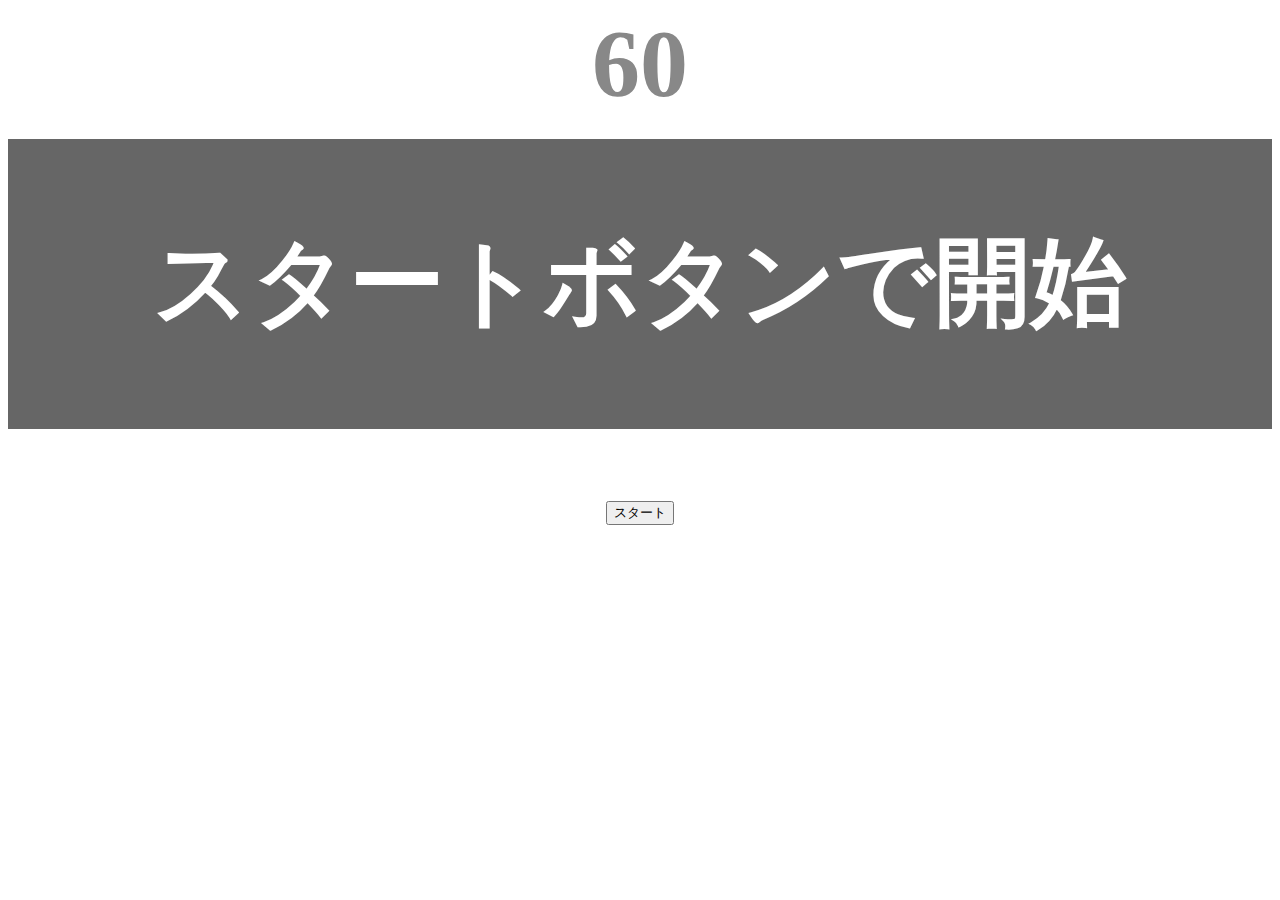
<file: kadai_001/index.html>
<!DOCTYPE html>
<html lang="ja">
<head>
 <title>タイピングゲーム</title>
 <meta charset="UTF-8">
 <meta name="description" content="【JavaScript応用編】簡易的なタイピングゲームです。">
 <meta name="viewport" content="width=device-width, initial-scale=1.0">
<link rel="stylesheet" href="style.css">
</head>
<body>
    <p id="count" class="count">60</p>
    <div id="wrap" class="wrap">
        <span id="typed" class="typed"></span><span id="untyped"></span>
    </div>
    <button id="start">スタート</button>
    <p id="typecount" class="typecount">0</p>
    <script type="text/javascript" src="main.js"></script>

</body>
</html>
</file>
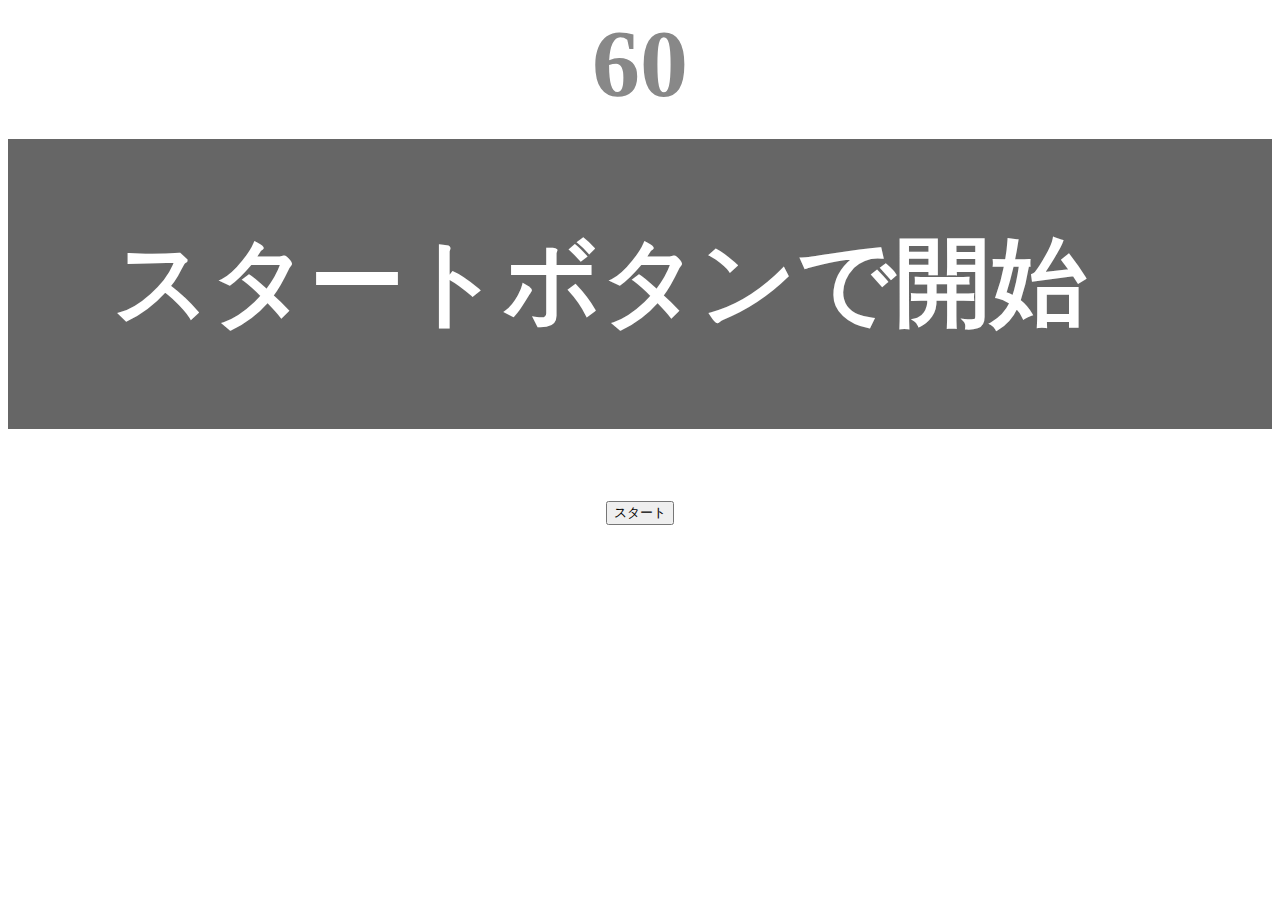
<file: kadai_002/index.html>
<!DOCTYPE html>
<html lang="ja">
<head>
 <title>タイピングゲーム</title>
 <meta charset="UTF-8">
 <meta name="description" content="【JavaScript応用編】簡易的なタイピングゲームです。">
 <meta name="viewport" content="width=device-width, initial-scale=1.0">
<link rel="stylesheet" href="style.css">
</head>
<body>
    <p id="count" class="count">60</p>
    <div id="wrap" class="wrap">
        <span id="typed" class="typed"></span><span id="untyped"></span>
        <span id="timeoutMessage" class="timeoutMessage"></span>
    </div>
    <button id="start">スタート</button>
    <p id="typecount" class="typecount">0</p>
    <script type="text/javascript" src="main.js"></script>

</body>
</html>
</file>
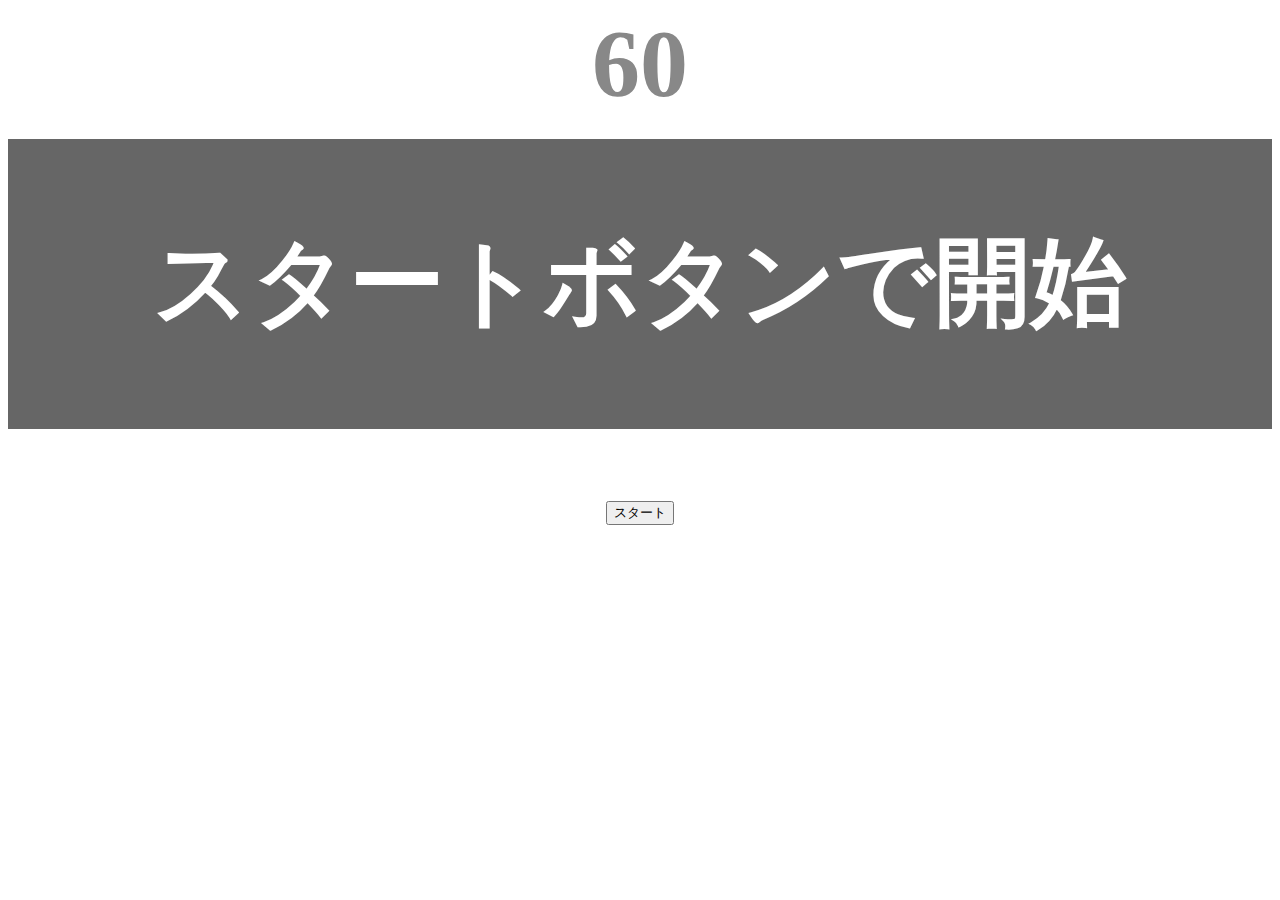
<file: kadai_tutorial_output/index.html>
<!DOCTYPE html>
<html lang="ja">
<head>
 <title>タイピングゲーム</title>
 <meta charset="UTF-8">
 <meta name="description" content="【JavaScript応用編】簡易的なタイピングゲームです。">
 <meta name="viewport" content="width=device-width, initial-scale=1.0">
<link rel="stylesheet" href="style.css">
</head>
<body>
    <p id="count" class="count">60</p>
    <div id="wrap" class="wrap">
        <span id="typed" class="typed"></span><span id="untyped"></span>
    </div>
    <button id="start">スタート</button>
    <script type="text/javascript" src="main.js"></script>

</body>
</html>
</file>
<file: kadai_001/style.css>
/* タイピングゲーム全体 */
body {
    font-size: 6em;
    text-align: center;
}

/* ゲームの残り秒数が表示されるタイマーの領域 */
.count {
    margin: 0;
    font-weight: bold;
    color: #888;
}

.wrap {
    margin-top: 20px;
    padding: 80px 40px;
    background-color: #666;
    font-weight: bold;
    color: #fff;
}

.typed {
    color: lightgreen;
}

.mistyped {
    background-color: red;
}

/*タイプ数*/
.typecount{
    display: none;
    margin: 0;
    font-weight: bold;
    color: #888; 
}
</file>
<file: kadai_002/style.css>
/* タイピングゲーム全体 */
body {
    font-size: 6em;
    text-align: center;
}

/* ゲームの残り秒数が表示されるタイマーの領域 */
.count {
    margin: 0;
    font-weight: bold;
    color: #888;
}

.wrap {
    margin-top: 20px;
    padding: 80px 40px;
    background-color: #666;
    font-weight: bold;
    color: #fff;
}

.typed {
    color: lightgreen;
}

.mistyped {
    background-color: red;
}

/*タイプ数*/
.typecount{
    display: none;
    margin: 0;
    font-weight: bold;
    color: #888; 
}

.timeoutMessage {
    margin-top: 20px;
    padding: 80px 40px;
    background-color: #666;
    font-weight: bold;
    color: #fff;
}
</file>
<file: kadai_tutorial_output/style.css>
/* タイピングゲーム全体 */
body {
    font-size: 6em;
    text-align: center;
}

/* ゲームの残り秒数が表示されるタイマーの領域 */
.count {
    margin: 0;
    font-weight: bold;
    color: #888;
}

.wrap {
    margin-top: 20px;
    padding: 80px 40px;
    background-color: #666;
    font-weight: bold;
    color: #fff;
}

.typed {
    color: lightgreen;
}

.mistyped {
    background-color: red;
}
</file>
